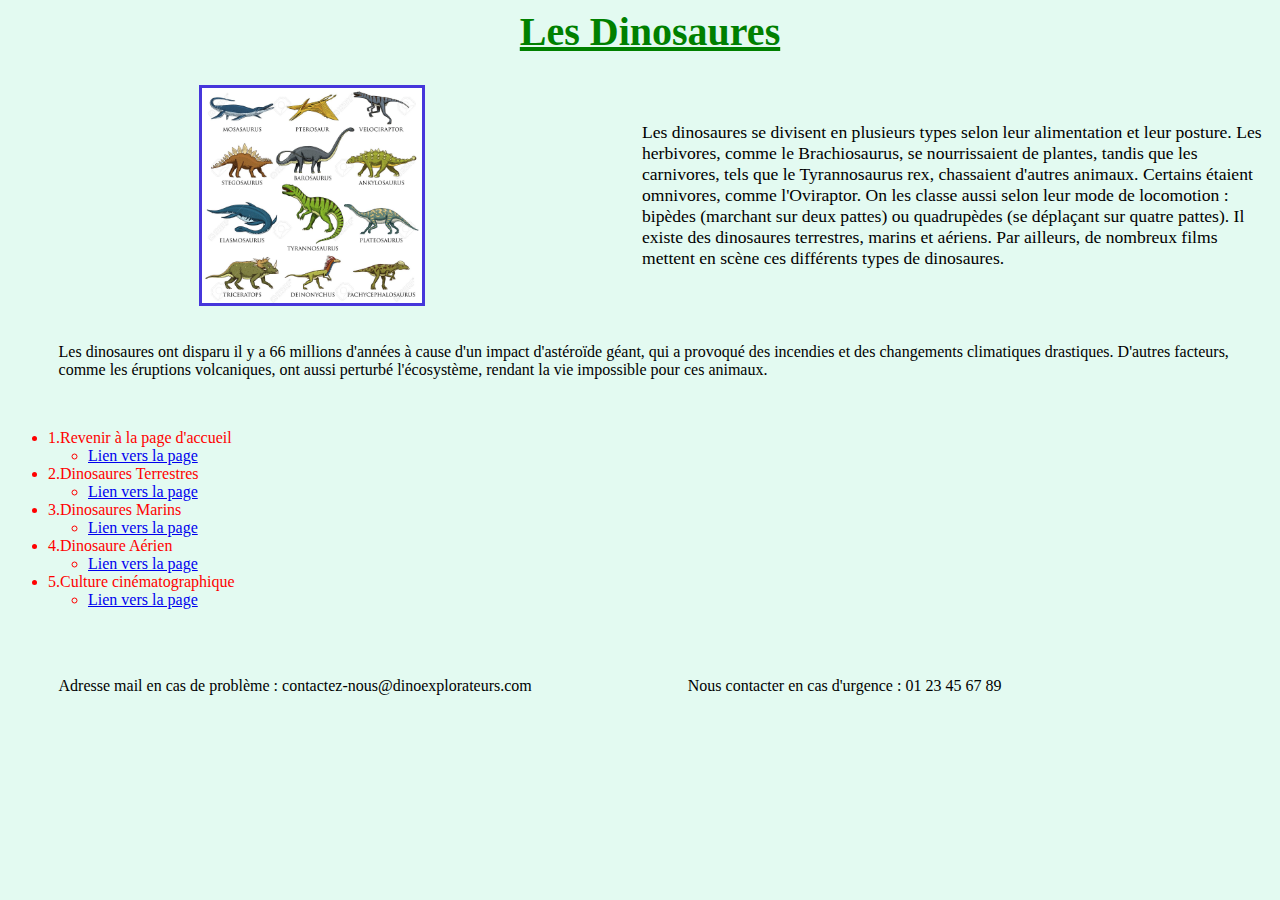
<file: index.html>
<html>
    <head>
        <title>Module 1</title>
        <meta charset="UTF-8">
        <meta name="viewport" content="width=device-width">
        <link href="MonStyle.css" rel="stylesheet" type="text/css"/>
    </head>
    <body>
        <div>
            <h1>
                <u>Les Dinosaures</u>
            </h1>
            <table>
                <tr>
                    <td><img src="images/dino.jpg" alt="Image Dinos" style="width: 35%"//></td>
                    <td class="texte">Les dinosaures se divisent en plusieurs types selon leur alimentation et leur posture. Les herbivores, comme le Brachiosaurus, se nourrissaient de plantes, tandis que les carnivores, tels que le Tyrannosaurus rex, chassaient d'autres animaux. Certains étaient omnivores, comme l'Oviraptor. On les classe aussi selon leur mode de locomotion : bipèdes (marchant sur deux pattes) ou quadrupèdes (se déplaçant sur quatre pattes).
                        Il existe des dinosaures terrestres, marins et aériens. Par ailleurs, de nombreux films mettent en scène ces différents types de dinosaures.</td>
                </tr>
            </table>
        </div>
        <br>
        <p>
            Les dinosaures ont disparu il y a 66 millions d'années à cause d'un impact d'astéroïde géant, qui a provoqué des incendies et des changements climatiques drastiques.
            D'autres facteurs, comme les éruptions volcaniques, ont aussi perturbé l'écosystème, rendant la vie impossible pour ces animaux.
        </p>
        </br>
        <ul>
                    <li>1.Revenir à la page d'accueil
                        <ul>
                            <li><a href="http://127.0.0.1:5500/index.html">Lien vers la page</a></li>
                    </ul>
                    </li>
                    <li>2.Dinosaures Terrestres
                    
                        <ul>
                            <li><a href="http://127.0.0.1:5500/index2.html">Lien vers la page</a></li>
                    </ul>
                    </li>
                    <li>3.Dinosaures Marins
                    <ul>
                        <li><a href="http://127.0.0.1:5500/intex3.html">Lien vers la page</a></li>
                    </ul>
                    </li>
                    <li>4.Dinosaure Aérien
                    <ul>
                        <li><a href="http://127.0.0.1:5500/intex4.html">Lien vers la page</a></li>
                    </ul>
                    </li>
                    <li>5.Culture cinématographique
                        <ul>
                            <li><a href="http://127.0.0.1:5500/intex5.html">Lien vers la page</a></li>
                        </ul>
                        </li>
                </ul>
    </body>
    <br></br>
    <p>
        Adresse mail en cas de problème : contactez-nous@dinoexplorateurs.com &nbsp; &nbsp; &nbsp;&nbsp;&nbsp;&nbsp;&nbsp;&nbsp;&nbsp;&nbsp;&nbsp;&nbsp;&nbsp;&nbsp;&nbsp;&nbsp;&nbsp;&nbsp;&nbsp;&nbsp;&nbsp;&nbsp;&nbsp;&nbsp;&nbsp;&nbsp;&nbsp;&nbsp;&nbsp;&nbsp;&nbsp;&nbsp;&nbsp;&nbsp;&nbsp;&nbsp;Nous contacter en cas d'urgence : 01 23 45 67 89
    </p>
</html>
</file>
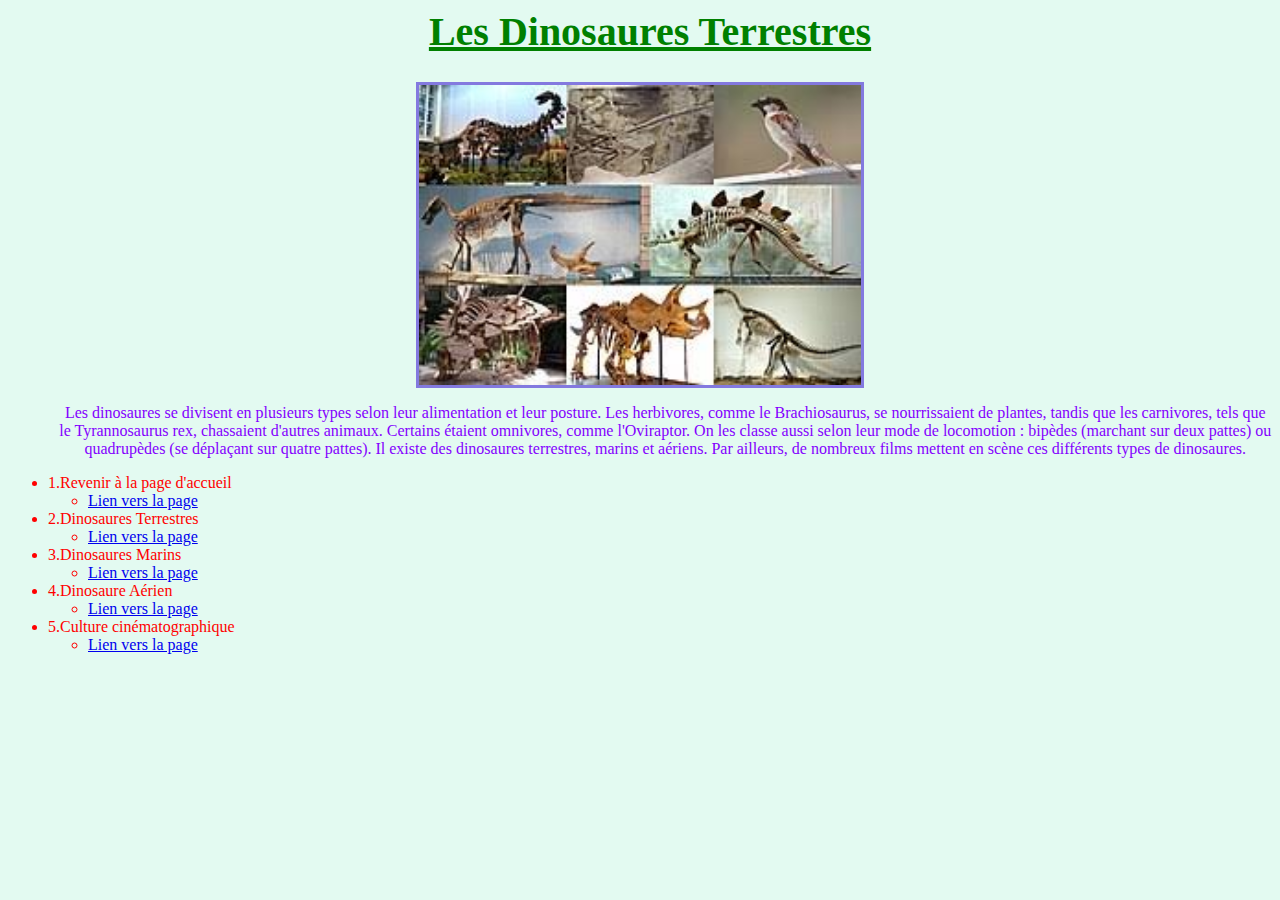
<file: index2.html>
<html>
    <head>
        <title>Module 1</title>
        <meta charset="UTF-8">
        <meta name="viewport" content="width=device-width">
        <link href="MonStyle.css" rel="stylesheet" type="text/css"/>
    </head>
    <body>
        <div>
            <h1>
                <u>Les Dinosaures Terrestres</u>
            </h1>
            <img class="img1" src="images/dino_terrestre.jfif" alt="Image Dinos" style="width: 35%"//> 
            <p class="p1">
                Les dinosaures se divisent en plusieurs types selon leur alimentation et leur posture. Les herbivores, comme le Brachiosaurus, se nourrissaient de plantes, tandis que les carnivores, tels que le Tyrannosaurus rex, chassaient d'autres animaux. Certains étaient omnivores, comme l'Oviraptor. On les classe aussi selon leur mode de locomotion : bipèdes (marchant sur deux pattes) ou quadrupèdes (se déplaçant sur quatre pattes).
                Il existe des dinosaures terrestres, marins et aériens. Par ailleurs, de nombreux films mettent en scène ces différents types de dinosaures.
            </p>
        </div>
        <ul>
                    <li>1.Revenir à la page d'accueil
                        <ul>
                            <li><a href="http://127.0.0.1:5500/index.html">Lien vers la page</a></li>
                    </ul>
                    </li>
                    <li>2.Dinosaures Terrestres
                    
                        <ul>
                            <li><a href="http://127.0.0.1:5500/index2.html">Lien vers la page</a></li>
                    </ul>
                    </li>
                    <li>3.Dinosaures Marins
                    <ul>
                        <li><a href="http://127.0.0.1:5500/intex3.html">Lien vers la page</a></li>
                    </ul>
                    </li>
                    <li>4.Dinosaure Aérien
                    <ul>
                        <li><a href="http://127.0.0.1:5500/intex4.html">Lien vers la page</a></li>
                    </ul>
                    </li>
                    <li>5.Culture cinématographique
                        <ul>
                            <li><a href="http://127.0.0.1:5500/intex5.html">Lien vers la page</a></li>
                        </ul>
                        </li>
                </ul>
    </body>
</html>
</file>
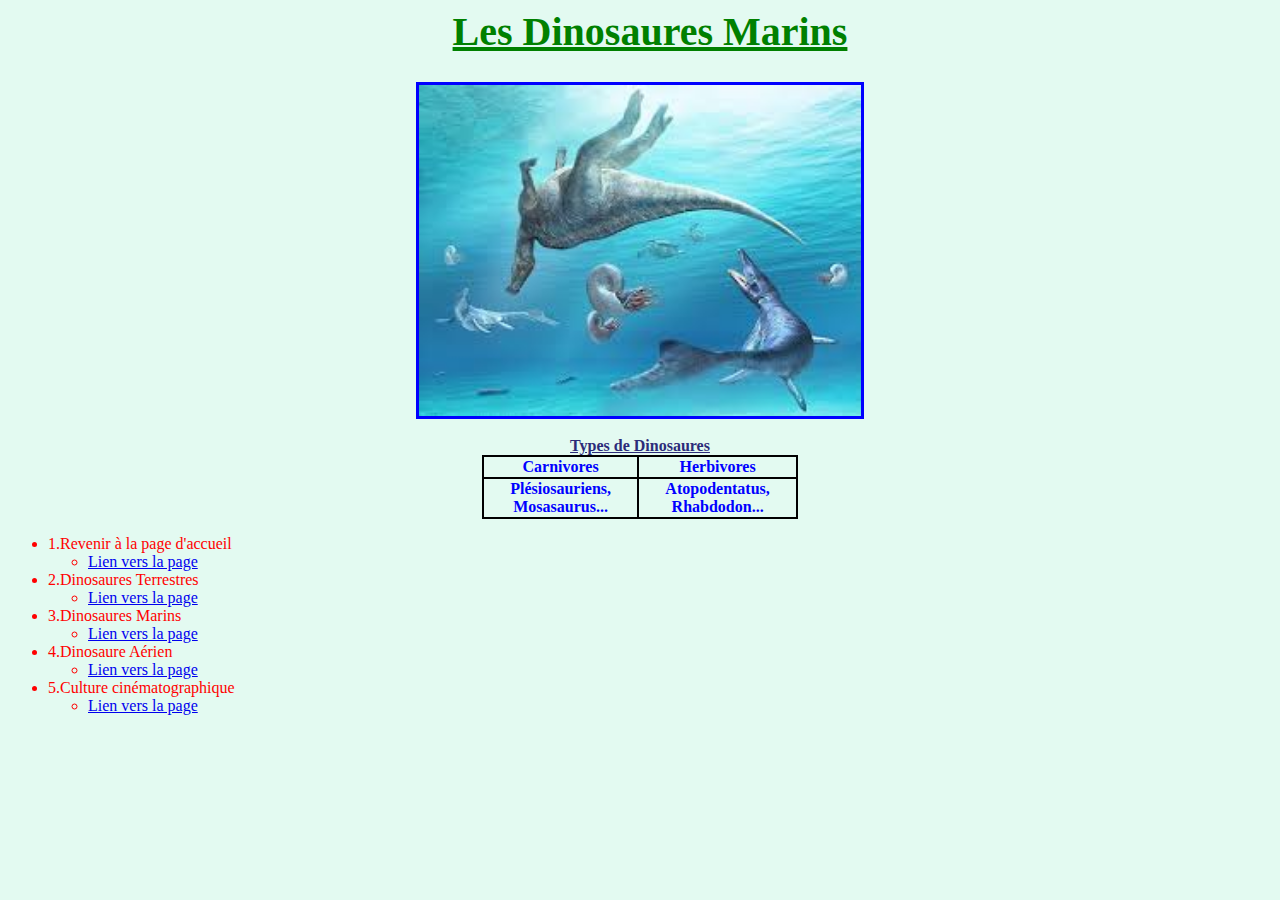
<file: index3.html>
<html>
    <head>
        <title>Module 1</title>
        <meta charset="UTF-8">
        <meta name="viewport" content="width=device-width">
        <link href="MonStyle.css" rel="stylesheet" type="text/css"/>
    </head>
    <body>
        <div>
            <h1>
                <u>Les Dinosaures Marins</u>
            </h1>
            <img class="img2" src="images/dino_marin.jfif" alt="Image Dinos" style="width: 35%"/>
            <table class="table1">
                <br>
                <br>
                <caption><u><b>Types de Dinosaures</b></u></caption>
                <tr>
                    <th>Carnivores</th>
                    <th>Herbivores</th>
                </tr>
                <tr>
                    <th>Plésiosauriens, Mosasaurus...</th>
                    <th>Atopodentatus, Rhabdodon...</th>
                </tr>
            </table>
        </div>
        <ul>
                    <li>1.Revenir à la page d'accueil
                        <ul>
                            <li><a href="http://127.0.0.1:5500/index.html">Lien vers la page</a></li>
                    </ul>
                    </li>
                    <li>2.Dinosaures Terrestres
                    
                        <ul>
                            <li><a href="http://127.0.0.1:5500/index2.html">Lien vers la page</a></li>
                    </ul>
                    </li>
                    <li>3.Dinosaures Marins
                    <ul>
                        <li><a href="http://127.0.0.1:5500/intex3.html">Lien vers la page</a></li>
                    </ul>
                    </li>
                    <li>4.Dinosaure Aérien
                    <ul>
                        <li><a href="http://127.0.0.1:5500/intex4.html">Lien vers la page</a></li>
                    </ul>
                    </li>
                    <li>5.Culture cinématographique
                        <ul>
                            <li><a href="http://127.0.0.1:5500/intex5.html">Lien vers la page</a></li>
                        </ul>
                        </li>
                </ul>
    </body>
</html>
</file>
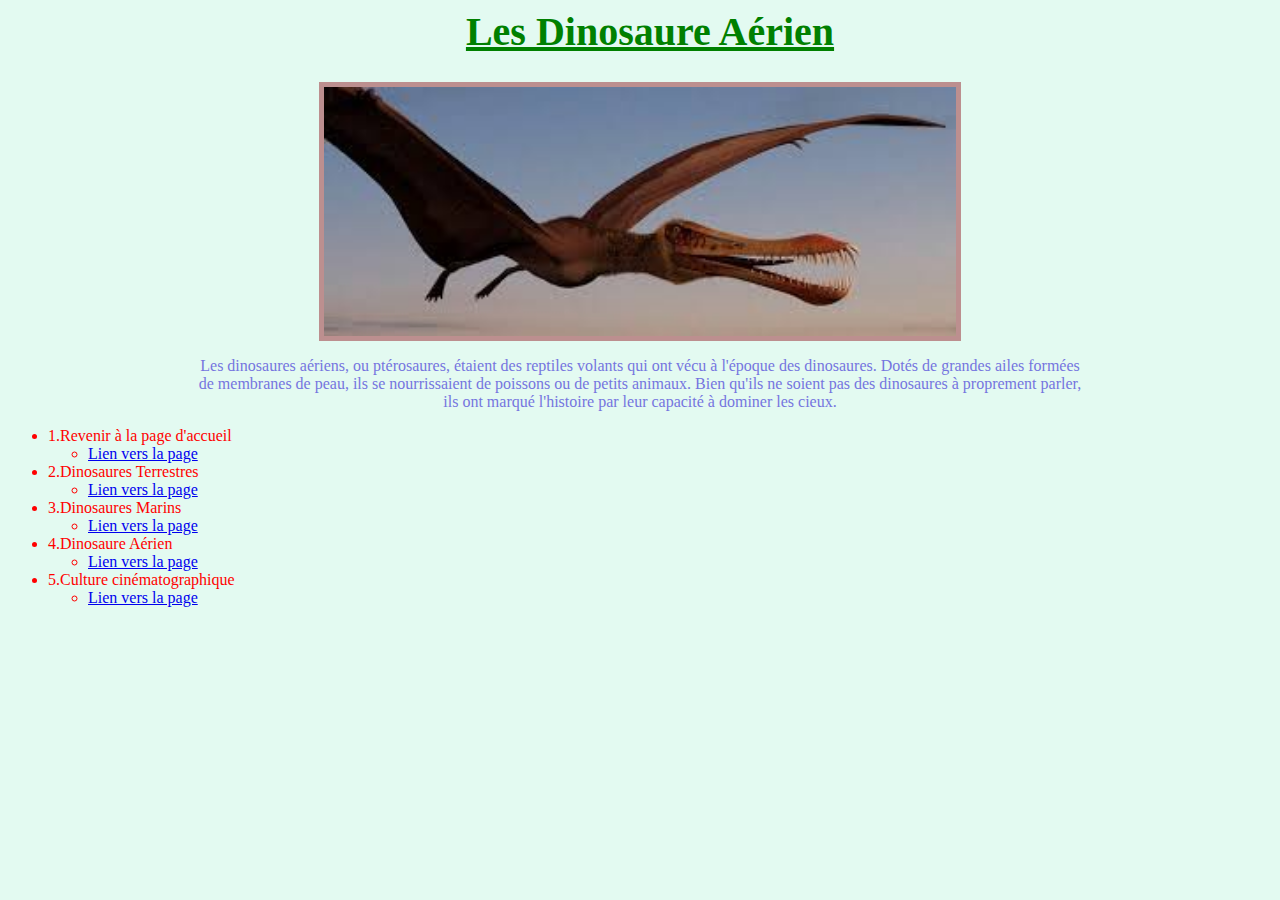
<file: index4.html>
<html>
    <head>
        <title>Module 1</title>
        <meta charset="UTF-8">
        <meta name="viewport" content="width=device-width">
        <link href="MonStyle.css" rel="stylesheet" type="text/css"/>
    </head>
    <body>
        <div>
            <h1>
                <u>Les Dinosaure Aérien</u>
            </h1>
            <img class="img3" src="images/dino_aérien.jfif" alt="Image Dinos" style="width: 50%"/>
            <p class="p2">
                Les dinosaures aériens, ou ptérosaures, étaient des reptiles volants qui ont vécu à l'époque des dinosaures.
                Dotés de grandes ailes formées de membranes de peau, ils se nourrissaient de poissons ou de petits animaux.
                Bien qu'ils ne soient pas des dinosaures à proprement parler, ils ont marqué l'histoire par leur capacité à dominer les cieux.
            </p>
        </div>
        <ul>
                    <li>1.Revenir à la page d'accueil
                        <ul>
                            <li><a href="http://127.0.0.1:5500/index.html">Lien vers la page</a></li>
                    </ul>
                    </li>
                    <li>2.Dinosaures Terrestres
                    
                        <ul>
                            <li><a href="http://127.0.0.1:5500/index2.html">Lien vers la page</a></li>
                    </ul>
                    </li>
                    <li>3.Dinosaures Marins
                    <ul>
                        <li><a href="http://127.0.0.1:5500/intex3.html">Lien vers la page</a></li>
                    </ul>
                    </li>
                    <li>4.Dinosaure Aérien
                    <ul>
                        <li><a href="http://127.0.0.1:5500/intex4.html">Lien vers la page</a></li>
                    </ul>
                    </li>
                    <li>5.Culture cinématographique
                        <ul>
                            <li><a href="http://127.0.0.1:5500/intex5.html">Lien vers la page</a></li>
                        </ul>
                        </li>
                </ul>
    </body>
</html>
</file>
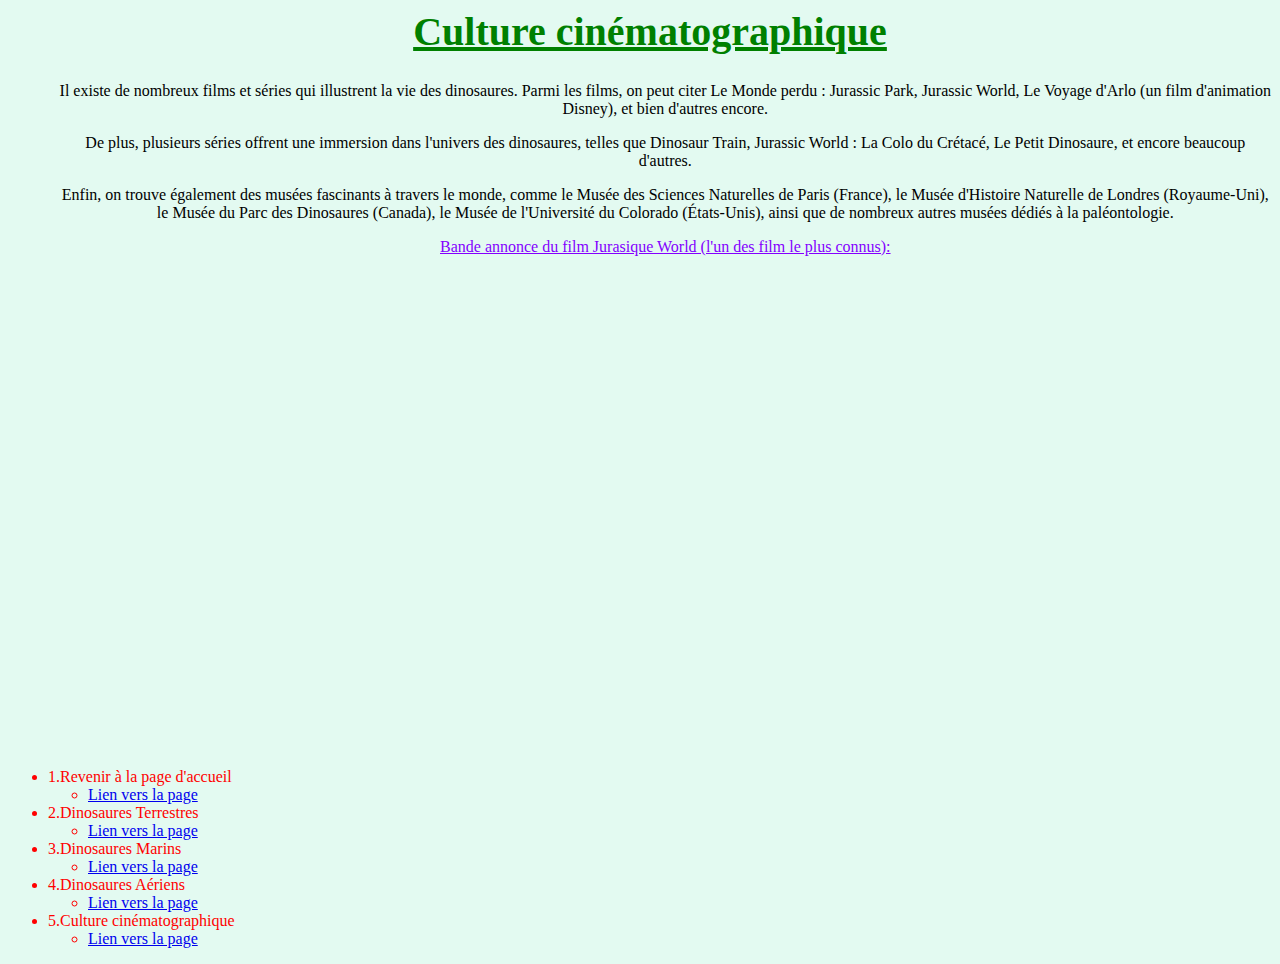
<file: index5.html>
<html>
    <head>
        <title>Module 1</title>
        <meta charset="UTF-8">
        <meta name="viewport" content="width=device-width">
        <link href="MonStyle.css" rel="stylesheet" type="text/css"/>
    </head>
    <body>
        <div>
            <h1>
                <u>Culture cinématographique</u>
            </h1>
            <p>
                Il existe de nombreux films et séries qui illustrent la vie des dinosaures. Parmi les films, on peut citer Le Monde perdu : Jurassic Park, Jurassic World, Le Voyage d'Arlo (un film d'animation Disney), et bien d'autres encore.
            </p>
            <p>
                De plus, plusieurs séries offrent une immersion dans l'univers des dinosaures, telles que Dinosaur Train, Jurassic World : La Colo du Crétacé, Le Petit Dinosaure, et encore beaucoup d'autres.
            </p>
            <p>
                Enfin, on trouve également des musées fascinants à travers le monde, comme le Musée des Sciences Naturelles de Paris (France), le Musée d'Histoire Naturelle de Londres (Royaume-Uni), le Musée du Parc des Dinosaures (Canada), le Musée de l'Université du Colorado (États-Unis), ainsi que de nombreux autres musées dédiés à la paléontologie.
            </p>
            <p class="p1">
                <u>
                    Bande annonce du film Jurasique World (l'un des film le plus connus):
                </u>
            </p>
                <iframe width="853" height="480" src="https://www.youtube.com/embed/wmzAfqhphq8" title="Jurassic World / Bande-annonce officielle VF [Au cinéma le 10 juin 2015]" frameborder="0" allow="accelerometer; autoplay; clipboard-write; encrypted-media; gyroscope; picture-in-picture; web-share" referrerpolicy="strict-origin-when-cross-origin" allowfullscreen></iframe>
        </div>
        <ul>
                    <li>1.Revenir à la page d'accueil
                        <ul>
                            <li><a href="http://127.0.0.1:5500/index.html">Lien vers la page</a></li>
                    </ul>
                    </li>
                    <li>2.Dinosaures Terrestres
                    
                        <ul>
                            <li><a href="http://127.0.0.1:5500/index2.html">Lien vers la page</a></li>
                    </ul>
                    </li>
                    <li>3.Dinosaures Marins
                    <ul>
                        <li><a href="http://127.0.0.1:5500/intex3.html">Lien vers la page</a></li>
                    </ul>
                    </li>
                    <li>4.Dinosaures Aériens
                    <ul>
                        <li><a href="http://127.0.0.1:5500/intex4.html">Lien vers la page</a></li>
                    </ul>
                    </li>
                    <li>5.Culture cinématographique
                        <ul>
                            <li><a href="http://127.0.0.1:5500/intex5.html">Lien vers la page</a></li>
                        </ul>
                        </li>
                </ul>
    </body>
</html>
</file>
<file: MonStyle.css>
/*
To change this license header, choose License Headers in Project Properties.
To change this template file, choose Tools | Templates
and open the template in the editor.
*/
/* 
    Created on : 11 déc. 2024, 09:20:44
    Author     : audrey.lepinay
*/
        img{
            border: 3px solid rgb(70, 54, 219); margin-left: 30%;
        }
        .img1{
            border: 3px solid rgb(131, 121, 223); margin-left: 0%;
        }
        .img2{
            border: 3px solid blue; margin-left: 0%;
        }
        .img3{
            border: 5px solid rosybrown; margin-left: 0%;
        }
        td {
            border: 2px rgb(227, 250, 241) solid; width: 50%;
        }
        .texte {
            font-family: verdana ; font-size: 110%;
        }
        div{
            text-align: center
        }
        body{
            background: rgb(227, 250, 241); color: black;
        }
        h1{
            color: green;
            font-family: verdana;
            font-size:40px;
            margin-left: 20px;
        }
        p{
            font-family: verdana ; font-size: 100%; margin-left: 4%;
        }
        ul{
            color: red;
        }
        .p1{
            color:rgb(132, 0, 255)
        }
        .p2{
            margin-left: 15%; margin-right: 15%; color:rgb(117, 117, 223)
        }
        .tr1{
            border: 3px black solid; width: 25%; border-collapse: collapse;
        }
        table{
            border: 1px black solid; border-collapse: collapse; margin: auto
        }
        .table1{
            width: 25%;
        }
        th{
            border: 2px black solid; width: 25%; width: 50%; width: 25%; color:blue
        }
        caption{
            color:rgb(44, 44, 121);
        }
</file>
